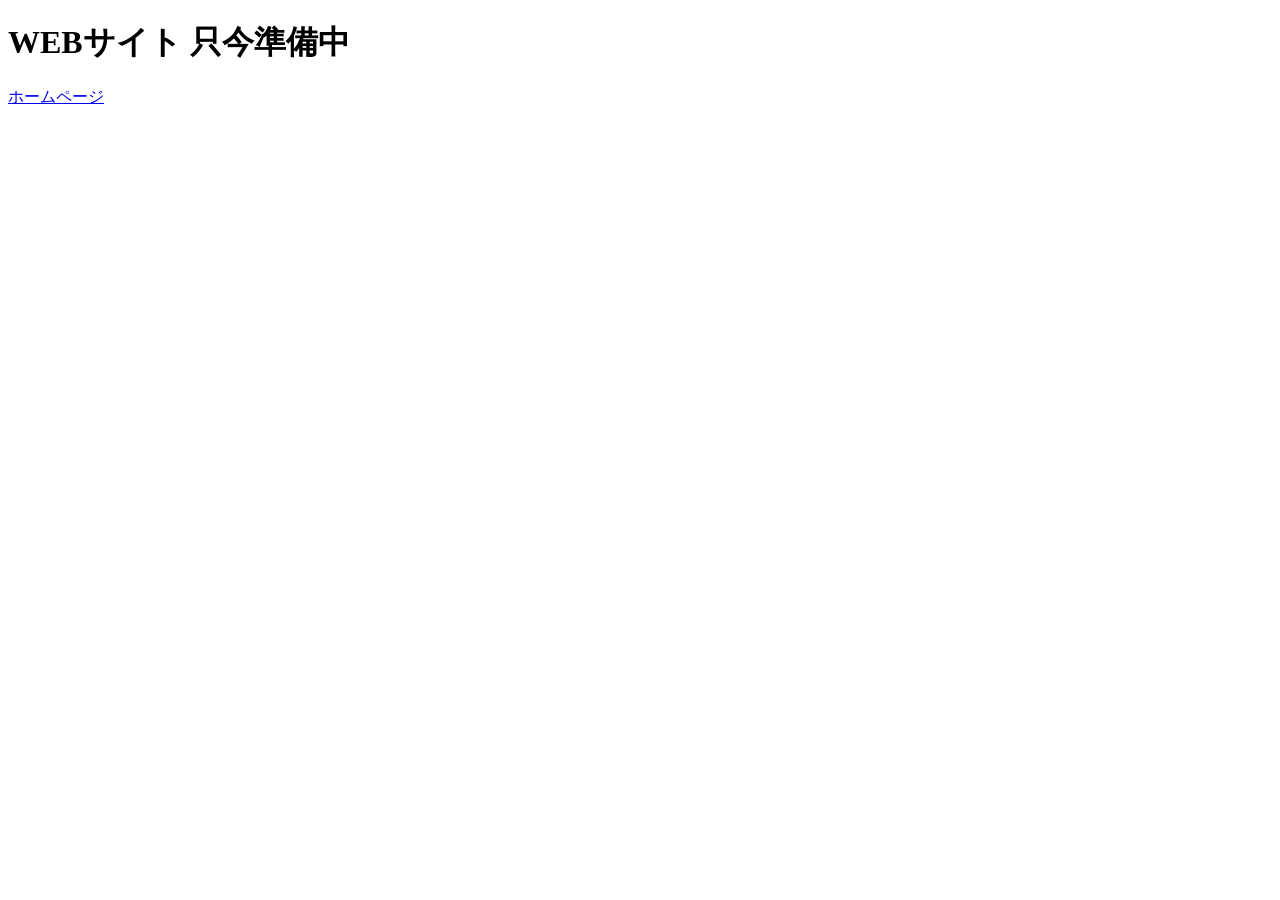
<file: htmlcss.html>
<!DOCTYPE HTML>
<html>
    <head>
      <meta charset="utf-8">
        <link rel="stylesheet" href="stylesheet.css">
        <title>Tomori's portfolio</title>
    </head>
    <body>
        <div>
            <h1>      WEBサイト  只今準備中</h1>
                <a href="index.html">ホームページ</a>
        </div>
    </body>
</html>
</file>
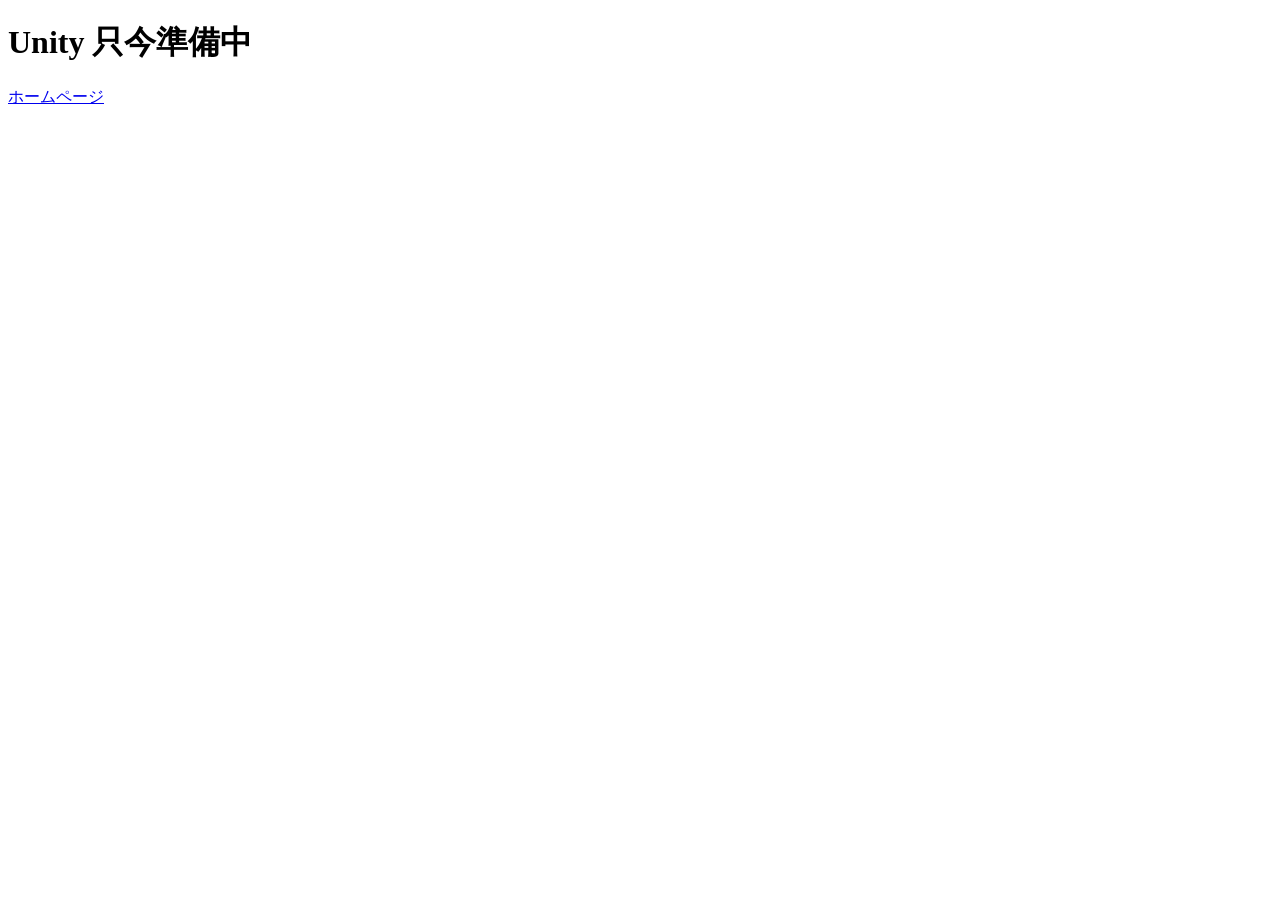
<file: unity.html>
<!DOCTYPE html>
<html>
    <head>
       <meta charset="utf-8">
        <link rel="stylesheet" href="stylesheet.css">
        <title>Tomori's portfolio</title>
    </head>
    <body>
        <div>
            <h1>      Unity 只今準備中</h1>
                <a href="unity.html">  ホームページ</a>


        </div>

    </body>
</html>
</file>
<file: stylesheet.css>
header {

    max-width: 1500px;
    width: 100%;
    margin:0 auto;
    top:0;
    z-index: 10;
}

.container {
    background-color:#ace2ff;
    max-width: 1500px;
    width:100%;
    height:100px;
}

.boder{
    background-color:#ace2ff65;
    max-width:1500px;
    width: 80%;
    margin:0 auto;
}

.header-left {
    float: left;
    padding: 3px 30px;
}

.header-right {
    float:right;
    padding:35px 30px
}

.header-wrapper {

    width:100%;
    text-align: center;
}

.header-wrapper img{
    max-width: 1300px;
    width:90%;
    margin: 0 auto;
    height:auto;
}

.header-wrapper p{
    position: absolute;
    font-size: 100px;
    -ms-transform: translate(50%,-10%);
    -webkit-transform: translate(-50%,-50%);
    transform: translate(30%,-200%);
    margin:0;
    padding:0;
    color:rgb(211, 221, 253);
}

.header h1 {
    font-family: Avenia Next;
    font-size: 60px;
    color:floralwhite;
    padding: 100px 250px;
    line-height: 2;
}

.header h3 {
    font-size: 30px;
    color: blue;
}

.width-size{

  width:80%;
  margin:0 auto;
  height:auto;
  text-align: center;
}

.width-size ul{
  list-style:none;
}

.btn{
    border: 1px solid #000000;
}

.senter{
    text-align: center;
    border-top: 10px solid #dee7ec;
    border-bottom: 10px solid #dee7ec;
}

.contact-form ul{
    padding: 0px 200px 0px 200px;
}

.section-title{
    text-align: center;
    border-top:5px solid #dee7ec;
    border-bottom:5px solid #dee7ec;
    margin-left: 5px;
}

.mail-address{
    width:300px;
}

.contact-detail{
    width: 400px;
    height:100px;
}

input {
    transition: all 0.5s;
}

input:hover {
    background-color:aquamarine;
}

.footer{
      background-color:#ace2ff65;
      height:100px;
}

.footer-logo{
    text-align: center;
    font-size:40px;
    opacity: 0.7;
    width:0 auto;
    padding-top: 30px;
}

.footer-list li {
    float:right;
    padding-top: 40px;
    padding-right: 20px;
}


.senter h1{line-height:5}
</file>
